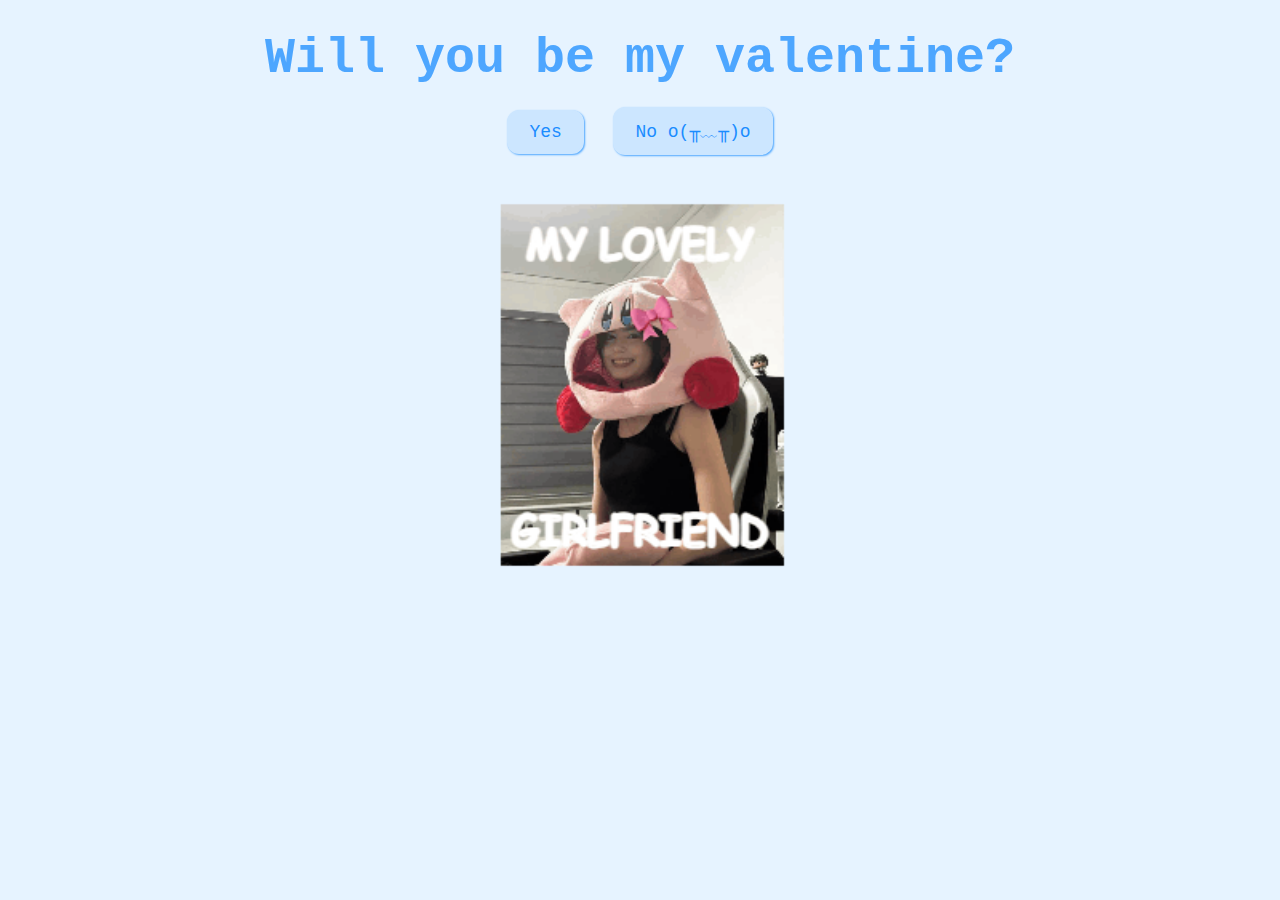
<file: index.html>
<!DOCTYPE html>
<html lang="en">
  <head>
    <meta charset="UTF-8" />
    <meta name="viewport" content="width=device-width, initial-scale=1.0" />
    <title>4 gtgluke</title>
    <link rel="stylesheet" href="css/valentine.css" />
  </head>
  <body>
    <div id="valentineQuestion"><b>Will you be my valentine?</b></div>
    <button class="answerButton" onclick="location.href='thankyou.html'">
      Yes
    </button>
    <button class="answerButton" id="noButton">No o(╥﹏╥)o</button>
    <br />
    <img src="chloe_index.gif" alt="chloe" class="responsive" />

    <script>
      document
        .getElementById("noButton")
        .addEventListener("click", function () {
          var yesButton = document.querySelector(
            'button[onclick*="thankyou.html"]'
          );
          var currentFontSize = parseInt(
            window.getComputedStyle(yesButton).fontSize
          );
          yesButton.style.fontSize = currentFontSize + 10 + "px"; // Increase font size by 5px
        });
    </script>
  </body>
</html>
</file>
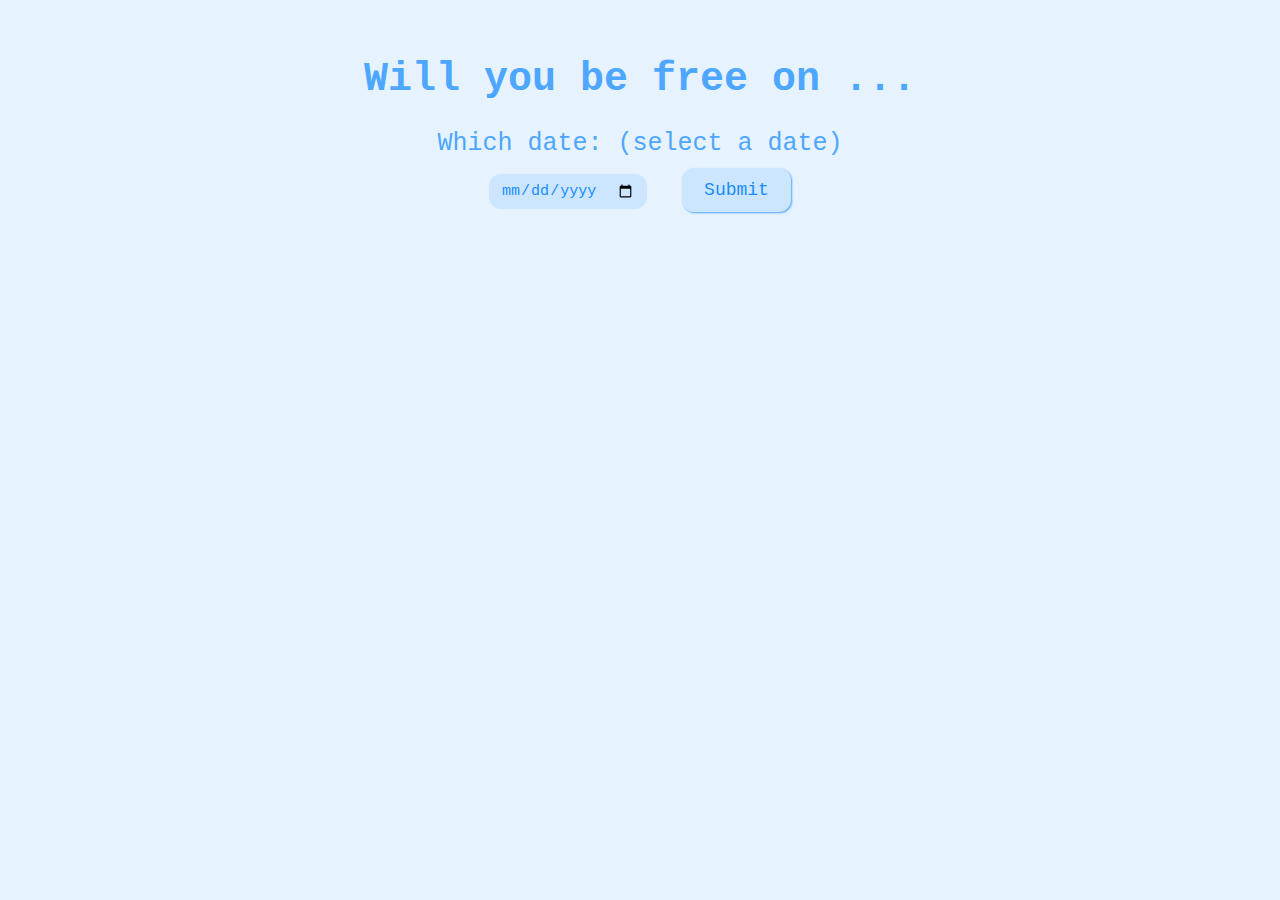
<file: date.html>
<!DOCTYPE html>
<html lang="en">
  <head>
    <meta charset="UTF-8" />
    <meta name="viewport" content="width=device-width, initial-scale=1.0" />
    <title>Date</title>
    <link rel="stylesheet" href="css/date.css" />
  </head>
  <body>
    <h1 title="choose a date">Will you be free on ...</h1>
    <form class="form-group">
      <label>Which date: (select a date)</label>
      <div>
        <input type="date" />
        <button class="button" type="submit" formaction="food.html">
          Submit
        </button>
      </div>
    </form>
  </body>
</html>
</file>
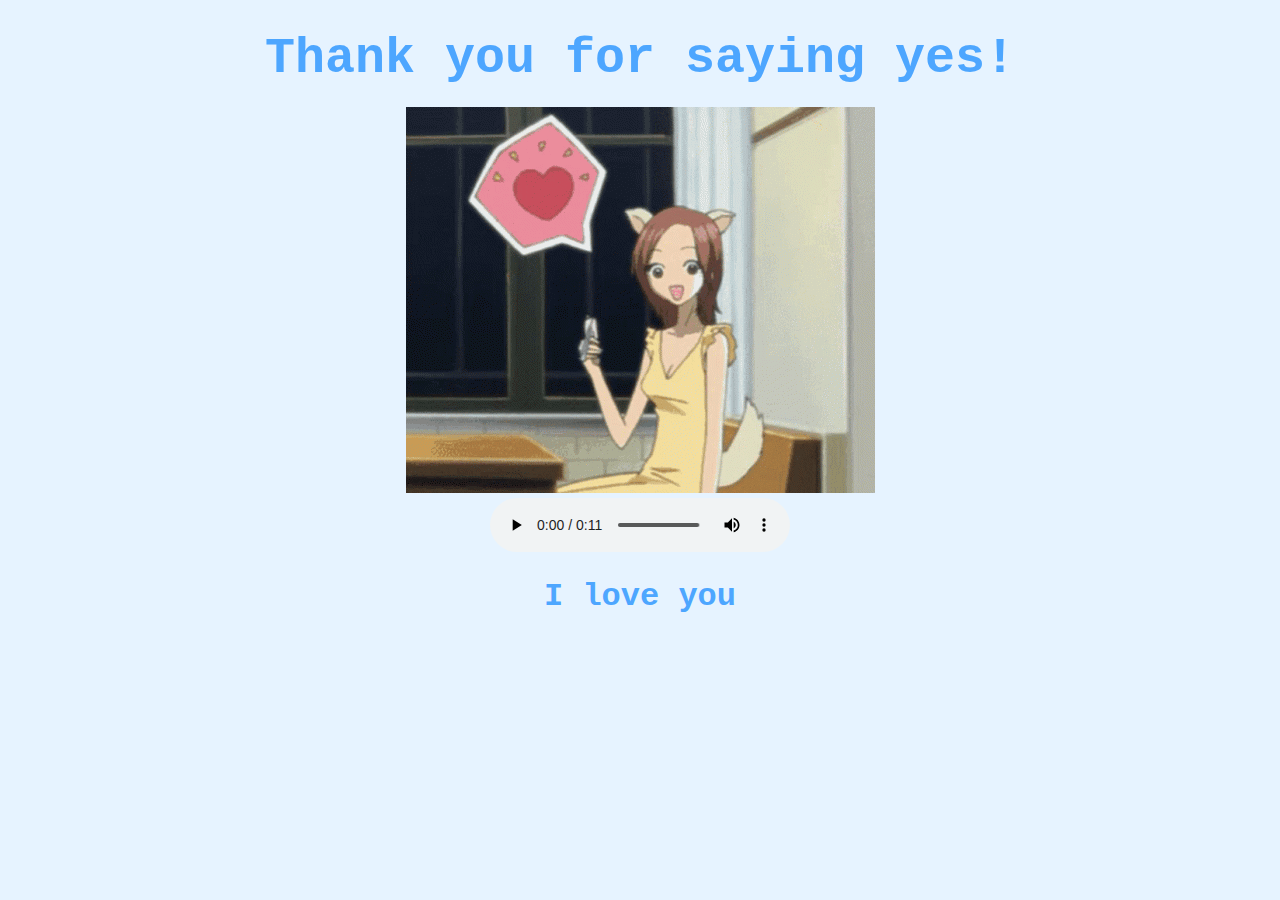
<file: lastpage.html>
<!DOCTYPE html>
<html lang="en">
  <head>
    <meta charset="UTF-8" />
    <meta name="viewport" content="width=device-width, initial-scale=1.0" />
    <title>thankyou</title>
    <link rel="stylesheet" href="css/lastpage.css" />
  </head>
  <body>
    <div id="thankyou"><b>Thank you for saying yes!</b></div>

    <img id="nana.gif" src="nana.gif" alt="nana" class="responsive" />
    <br />
    <audio controls autoplay loop>
      <source src="perfect.mp3" type="audio/mpeg" />
      Your browser does not support the audio element.
    </audio>
    <h1>I love you</h1>
  </body>
</html>
</file>
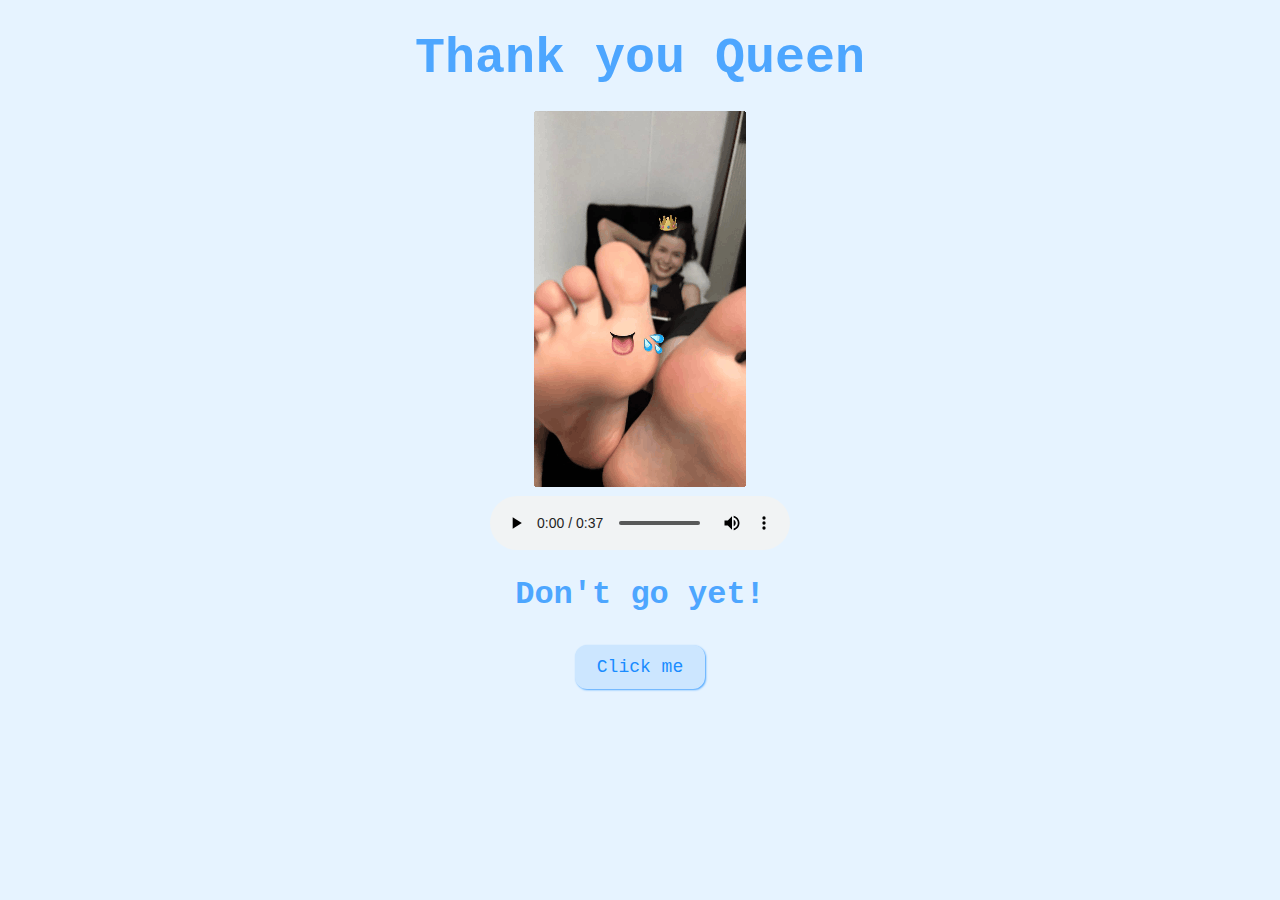
<file: thankyou.html>
<!DOCTYPE html>
<html lang="en">
  <head>
    <meta charset="UTF-8" />
    <meta name="viewport" content="width=device-width, initial-scale=1.0" />
    <title>thank you</title>
    <link rel="stylesheet" href="css/lastpage.css" />
  </head>
  <body>
    <div id="thankyou"><b>Thank you Queen</b></div>

    <img id="chloe_ty" src="chloe_ty.gif" alt="chloety" class="responsive" />
    <br />
    <audio controls autoplay loop>
      <source src="singles.mp3" type="audio/mpeg" />
      Your browser does not support the audio element.
    </audio>
    <h1>Don't go yet!</h1>
    <button class="button" onclick="location.href='date.html'">
      Click me
    </button>
  </body>
</html>
</file>
<file: css/valentine.css>
body {
  text-align: center;
  margin-top: 30px;
  font-family: "Courier";
  background-color: #e6f3ff;  /* Light baby blue background */
  color: #4da6ff;  /* Medium baby blue text */
}

img {
  height: 400px;
  width: auto;
  padding: 10px;
}

#valentineQuestion {
  font-size: 50px;
  margin-bottom: 10px;
}

.answerButton {
  padding: 10px 20px;
  font-size: 18px;
  cursor: pointer;
  margin: 10px;
  font-family: "courier";
  margin-bottom: 20px;
  background-color: #cce6ff;  /* Lighter baby blue for button */
  color: #1a8cff;  /* Darker baby blue for button text */
  border-radius: 12px;
  border: 2px solid #cce6ff;
  box-shadow: 1px 1px 2px #4da6ff;
  transition: 0.3s;
}

.answerButton:hover {
  background-color: #4da6ff;  /* Medium baby blue for hover */
  color: #cce6ff;  /* Light baby blue for hover text */
  border: 2px solid #4da6ff;
  box-shadow: 1px 1px 2px #cce6ff;
}
</file>
<file: css/date.css>
body {
  text-align: center;
  margin-top: 30px;
  font-family: "Courier";
  background-color: #e6f3ff;
  color: #4da6ff;
  display: flex;
  flex-direction: column;
}
h1 {
  font-size: 40px;
}

form .header {
  width: 100%;
  display: flex;
  font-size: 20px;
  margin-bottom: 20px;
  color: #4da6ff;
}

.form-group {
  display: flex;
  flex-direction: column;
  justify-content: center;
  font-size: 25px;
}

.button {
  padding: 10px 20px;
  font-size: 18px;
  cursor: pointer;
  margin: 10px;
  font-family: "courier";
  margin-bottom: 20px;
  background-color: #cce6ff;
  color: #1a8cff;
  border-radius: 12px;
  border: 2px solid #cce6ff;
  box-shadow: 1px 1px 2px #4da6ff;
  transition: 0.3s;
}

.button:hover {
  background-color: #4da6ff;
  color: #cce6ff;
  border: 2px solid #4da6ff;
  box-shadow: 1px 1px 2px #cce6ff;
}

input[type="date"] {
  padding: 6px 10px;
  font-size: 15px;
  cursor: pointer;
  margin: 10px;
  font-family: "courier";
  margin-bottom: 10px;
  background-color: #cce6ff;
  color: #1a8cff;
  border-radius: 12px;
  border: 2px solid #cce6ff;
}
</file>
<file: css/lastpage.css>
body {
  text-align: center;
  margin-top: 30px;
  font-family: "Courier";
  background-color: #e6f3ff;
  color: #4da6ff;
}
#thankyou {
  font-size: 50px;
  margin-bottom: 20px;
}
.rizz {
  margin-bottom: 10px;
}
.button {
  padding: 10px 20px;
  font-size: 18px;
  cursor: pointer;
  margin: 10px;
  font-family: "courier";
  margin-bottom: 20px;
  background-color: #cce6ff;
  color: #1a8cff;
  border-radius: 12px;
  border: 2px solid #cce6ff;
  box-shadow: 1px 1px 2px #4da6ff;
  transition: 0.3s;
}

.button:hover {
  background-color: #4da6ff;
  color: #cce6ff;
  border: 2px solid #4da6ff;
  box-shadow: 1px 1px 2px #cce6ff;
}
</file>
